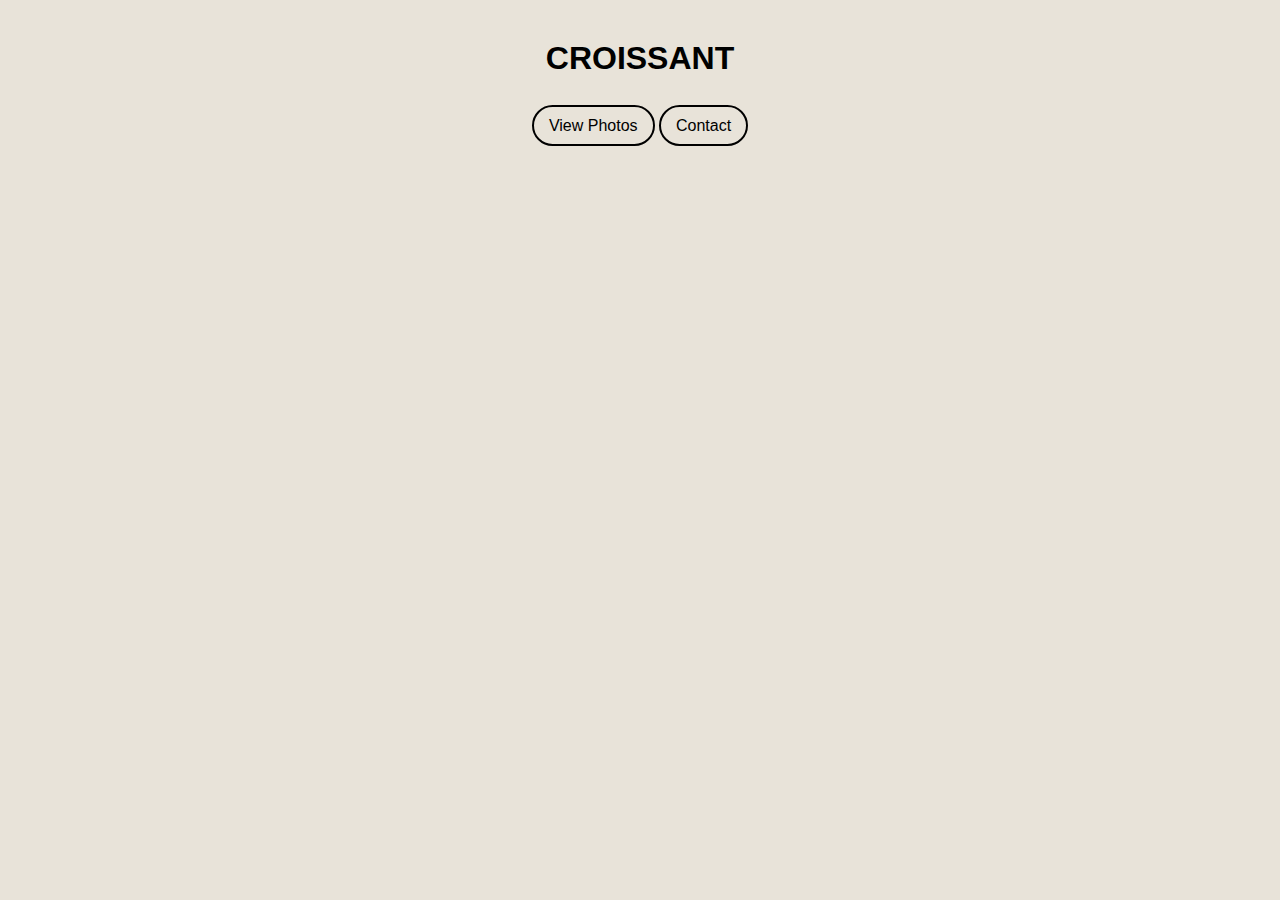
<file: index.html>
<!DOCTYPE html>
<html lang="en">
  <head>
    <meta charset="UTF-8" />
    <meta http-equiv="X-UA-Compatible" content="IE=edge" />
    <link rel="stylesheet" href="src/style.css">
    <meta name="viewport" content="width=device-width, initial-scale=1.0" />
    <meta name="description" content="A blog about all things related to this fluffy pastry">
    <title>Croissant Home</title>
  </head>
  <body>
    <h1>Croissant</h1>
    <a title="Photos" href="photo.html">View Photos</a>
    <a title="Contact" href="contact.html">Contact</a>
  </body>
</html>
</file>
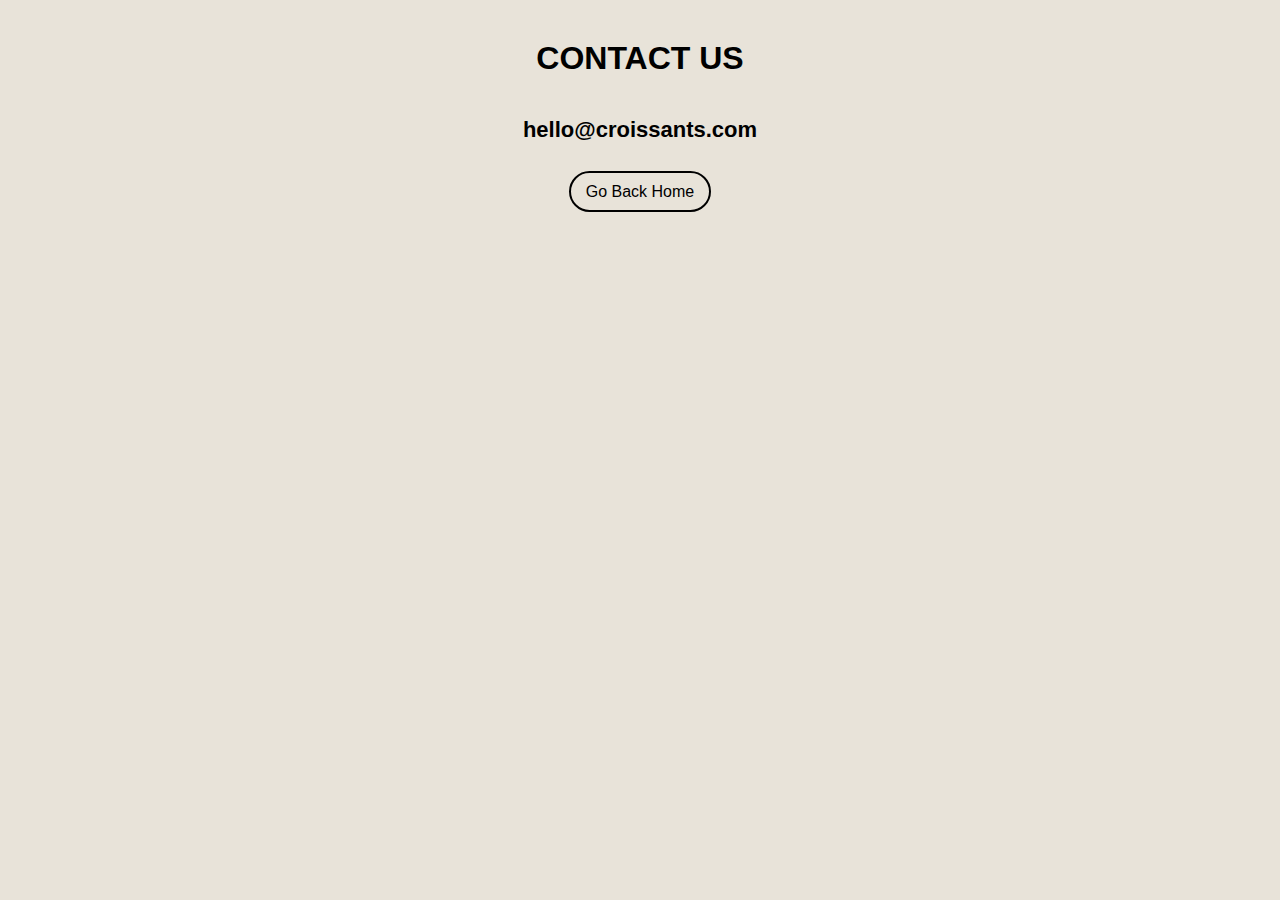
<file: contact.html>
<!DOCTYPE html>
<html lang="en">
  <head>
    <meta charset="UTF-8" />
    <meta http-equiv="X-UA-Compatible" content="IE=edge" />
    <meta name="viewport" content="width=device-width, initial-scale=1.0" />
    <link rel="stylesheet" href="src/style.css">
    <title>Contact-Croissant</title>
  </head>
  <body>
    <h1>Contact Us</h1>
    <h2>hello@croissants.com</h2>
    <a title="Home" href="index.html"> Go Back Home</a>
  </body>
</html>
</file>
<file: src/style.css>
body {
  background: rgb(232, 227, 217);
  font-family: "Gill Sans", "Gill Sans MT", Calibri, "Trebuchet MS", sans-serif;
  text-align: center;
}

h1 {
  font-weight: 600;
  text-transform: uppercase;
  margin: 40px;
}

h2 {
  font-size: 22px;
  margin-bottom: 40px;
}

img {
  display: block;
  margin: 40px auto;
  max-width: 400px;
  border-radius: 15px;
}

a {
  text-decoration: none;
  color: rgb(0, 0, 0);
  border: solid 2px black;
  padding: 10px 15px;
  border-radius: 30px;
  transition: all ease-in-out 200ms;
}

a:hover {
  background:rgb(219, 204, 175)
}
</file>
